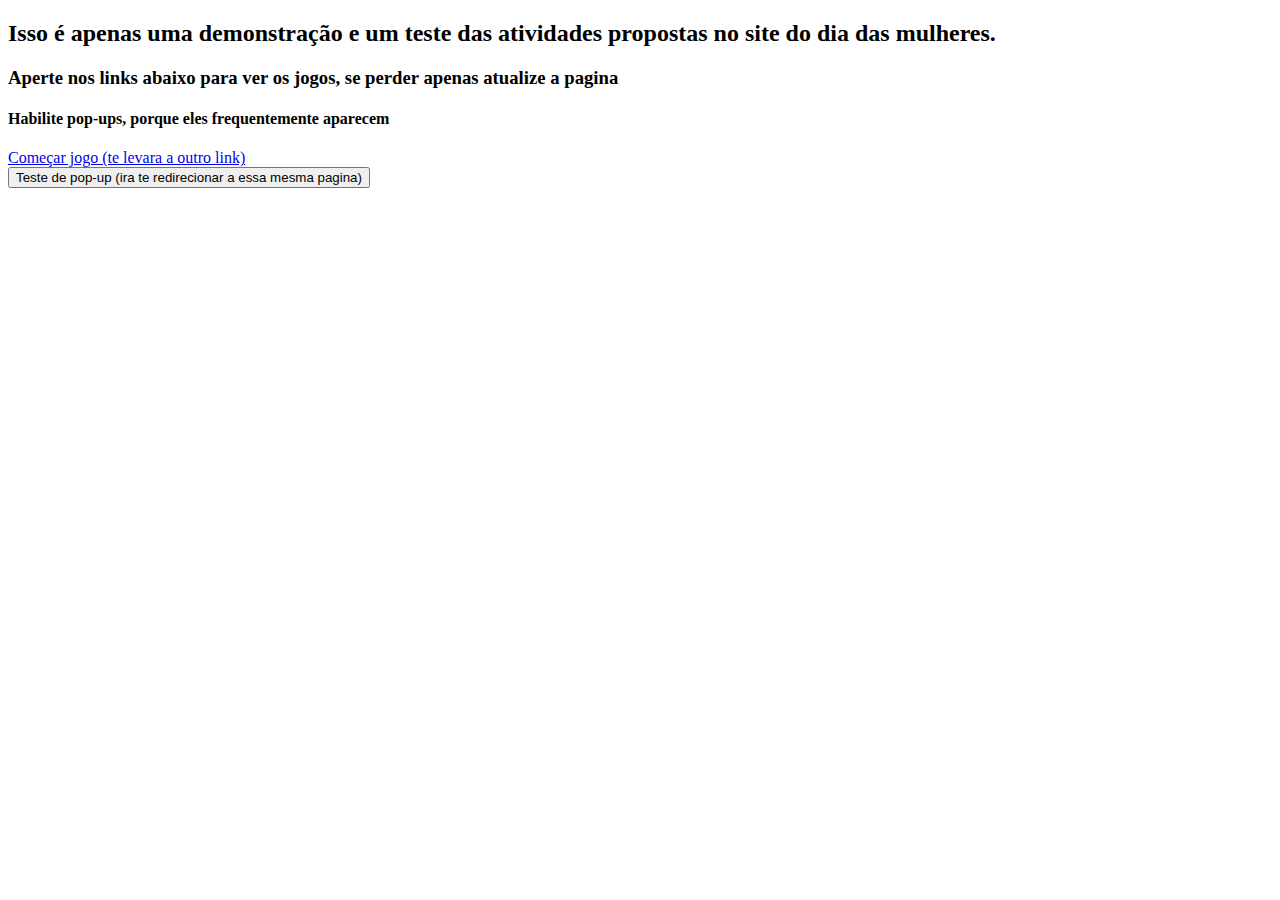
<file: index.html>
<!DOCTYPE html>
<html lang="en">
<head>
    <meta charset="UTF-8">
    <meta name="viewport" content="width=device-width, initial-scale=1.0">
    <title>Document</title>
</head>
<body>
    <h2>Isso é apenas uma demonstração e um teste das atividades propostas no site do dia das mulheres.</h2>
    <h3>Aperte nos links abaixo para ver os jogos, se perder apenas atualize a pagina</h3>
    <h4>Habilite pop-ups, porque eles frequentemente aparecem</h4>
    <a href="paginas/main.html">Começar jogo (te levara a outro link)</a> <br>
    <button id="butao">Teste de pop-up (ira te redirecionar a essa mesma pagina)</button>
    <script>
        function click(){
            window.open("index.html")
        }
        let butao = document.getElementById("butao")
        butao.addEventListener("click", click)
    </script>
</body>
</html>
</file>
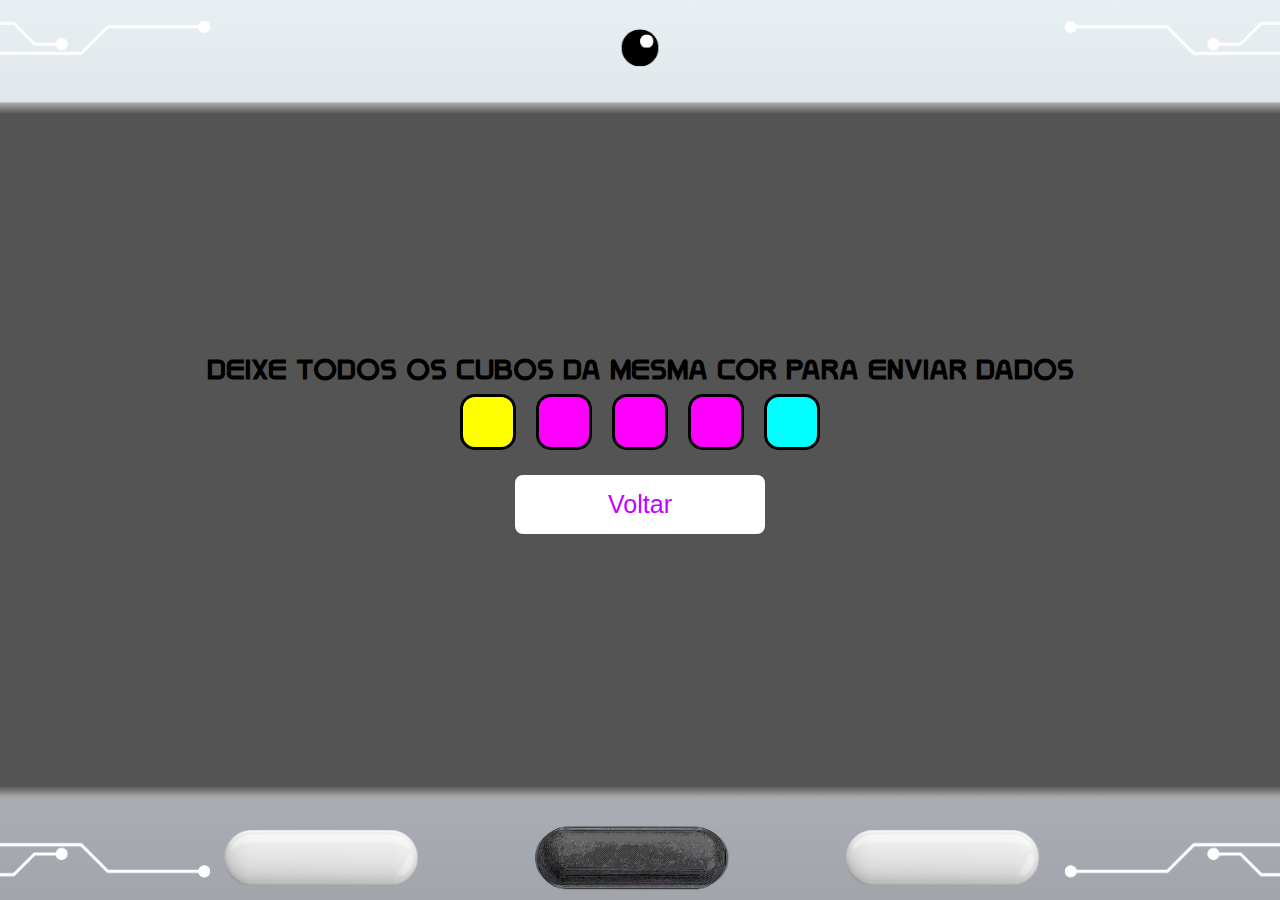
<file: foguete/sendInfo.html>
<!DOCTYPE html>
<html lang="en">

<head>
    <meta charset="UTF-8">
    <meta name="viewport" content="width=device-width, initial-scale=1.0">
    <title>Document</title>
    <link rel="stylesheet" href="temp.css">
</head>

<body>
    <main>
        <h1>Deixe todos os cubos da mesma cor para enviar dados</h1>
        <div>
            <div class="cube"></div>
            <div class="cube"></div>
            <div class="cube"></div>
            <div class="cube"></div>
            <div class="cube"></div>
        </div>
        <button id="button">Voltar</button>
    </main>
    <script src="jogos/sendInfo.js"></script>
</body>

</html>
</file>
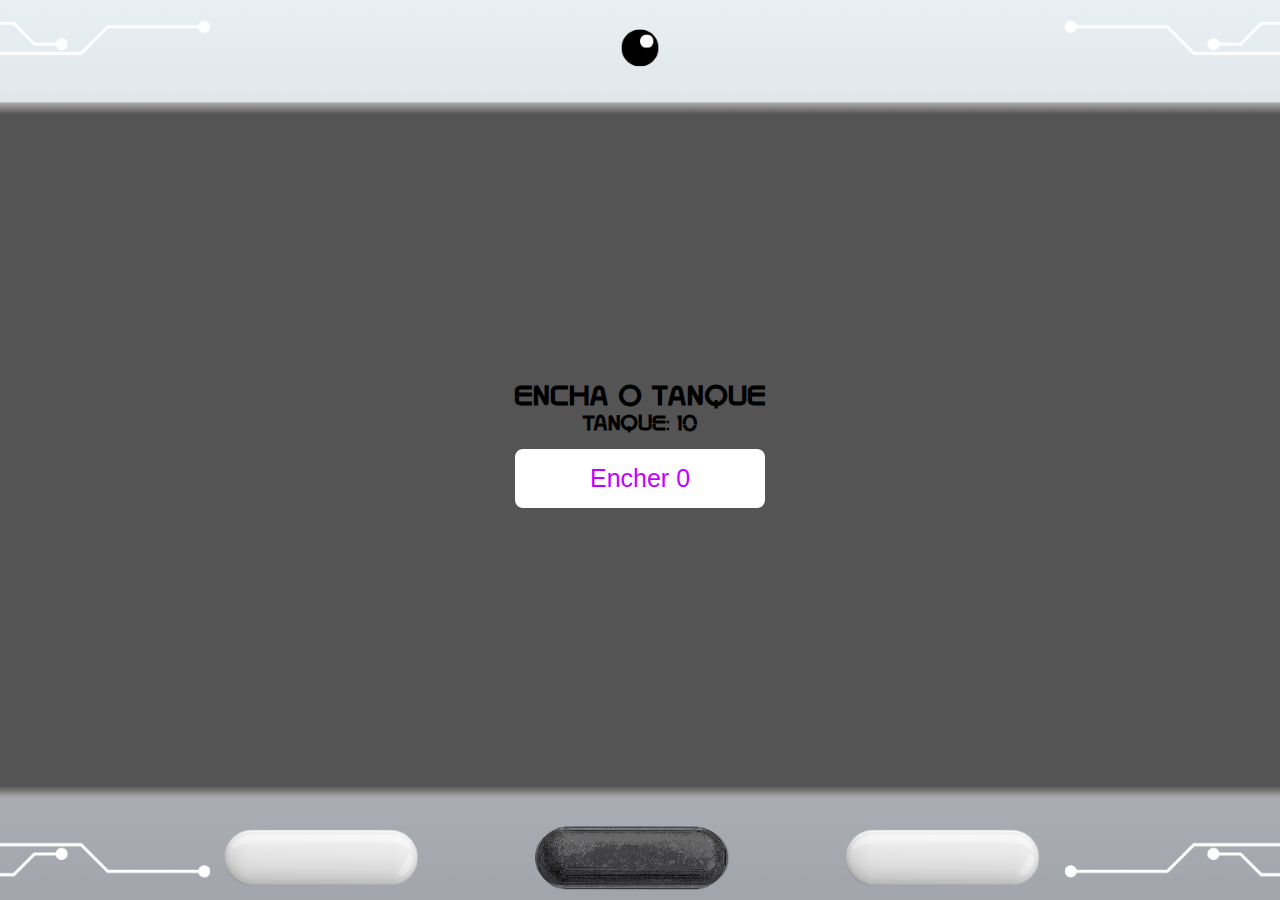
<file: foguete/tank.html>
<!DOCTYPE html>
<html lang="en">

<head>
    <meta charset="UTF-8">
    <meta name="viewport" content="width=device-width, initial-scale=1.0">
    <title>Document</title>
    <link rel="stylesheet" href="temp.css">
</head>

<body>
    <main>
        <h1>Encha o tanque</h1>
        <h2 id="combustivel">Tanque: </h2>
        <button id="botao">Encher 0</button>
        <script src="jogos/tank.js"></script>
    </main>
</body>

</html>
</file>
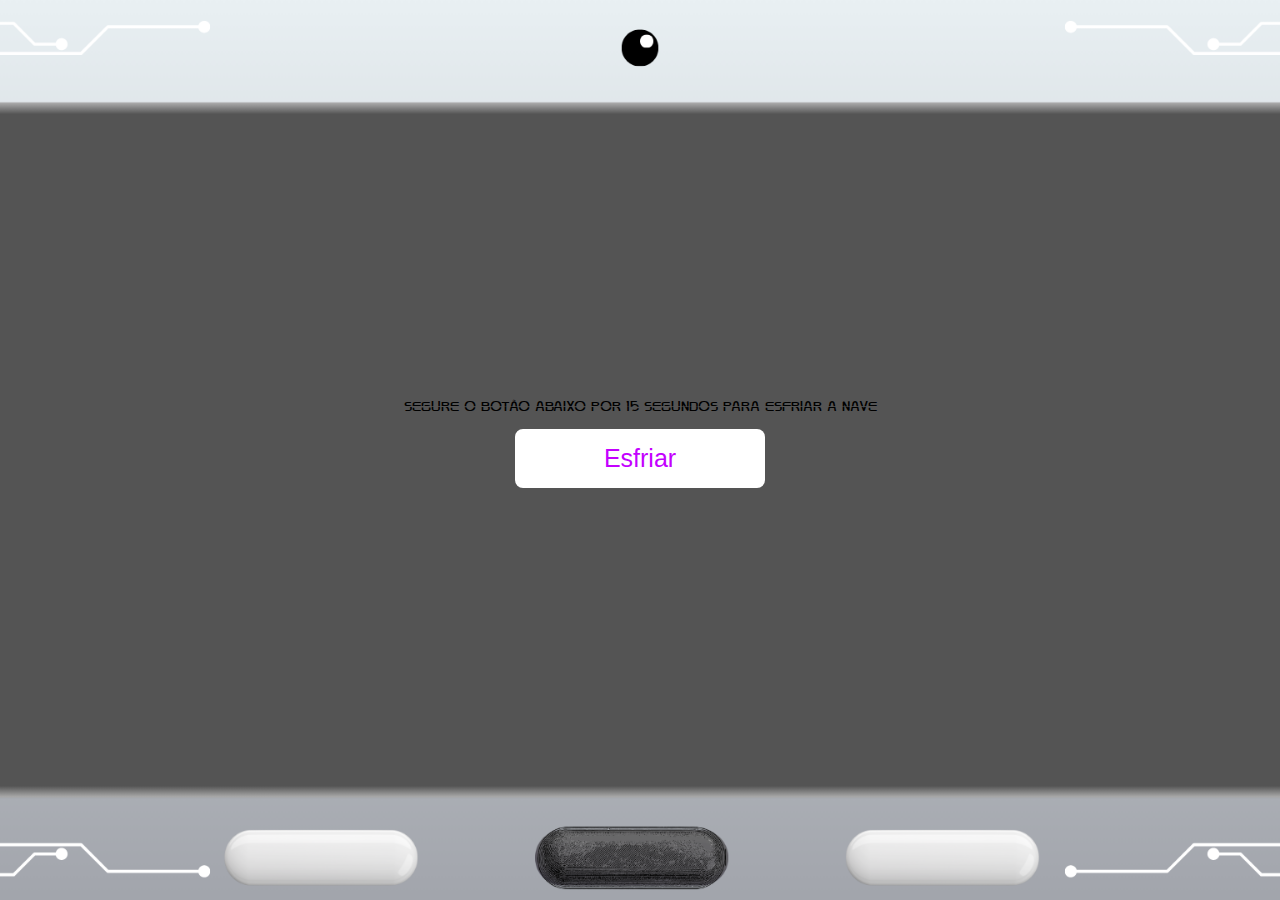
<file: foguete/temp.html>
<!DOCTYPE html>
<html lang="en">

<head>
    <meta charset="UTF-8">
    <meta name="viewport" content="width=device-width, initial-scale=1.0">
    <title>Document</title>
    <link rel="stylesheet" href="temp.css">
</head>

<body>
    <main>
        <p id="info">Segure o botão abaixo por 15 segundos para esfriar a nave</p>
        <button id="button">Esfriar</button>
        <script src="jogos/temp.js"></script>
    </main>
</body>

</html>
</file>
<file: foguete/temp.css>
.cube{
    height: 50px;
    width: 50px;
    border-radius: 15px;
    margin: 10px;
    display:inline;
    float:left;
    background-color: rgb(23, 155, 6);
    border: 3px solid black;
}
body{
    height: 100vh;
    display: flex;
    justify-content: center;
    align-items: center;
    background-image: url(imagens/tela.png);
    background-size: cover;
    background-position: top;
    background-repeat: no-repeat;
    font-family: "calculador";
}
@font-face {
    font-family: "calculador";
    src: url("fontes/calculator/deluxe.regular.ttf")
}
* {
    border: 0;
    margin: 0;
    padding: 0;
}
main{
    display: flex;
    justify-content: space-around;
    align-items: center;
    flex-direction: column;
}
button {
    display: block;
    width: 250px;
    margin: 15px auto;
    padding: 15px;
    font-size: 25px;
    background-color: white;
    color: #c400ff;
    border: none;
    border-radius: 8px;
    cursor: pointer;
    transition: 0.3s;
}

button:hover {
    background-color: #ff6b81;
    transform: scale(1.1);
}
</file>
